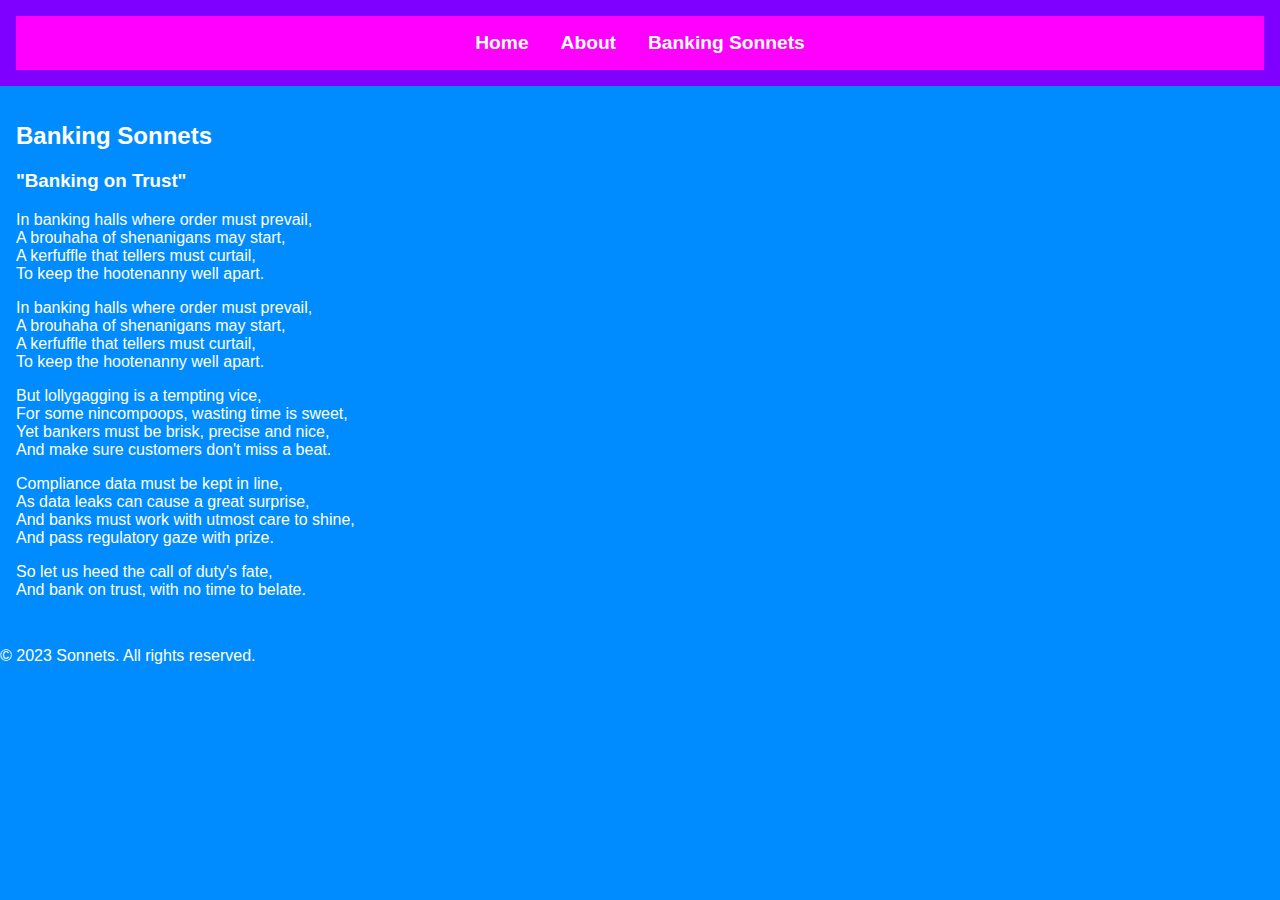
<file: sonnets.html>
<!DOCTYPE html>
<html lang="en">
<head>
  <meta charset="UTF-8">
  <meta name="viewport" content="width=device-width, initial-scale=1.0">
  <title>Banking Sonnets</title>
  <link rel="stylesheet" href="style.css">
</head>
<body>
  <header>
    <nav>
      <ul>
        <li><a href="index.html">Home</a></li>
        <li><a href="about.html">About</a></li>
        <li><a href="sonnets.html">Banking Sonnets</a></li>
      </ul>
    </nav>
  </header>
  <main>
    <h2>Banking Sonnets</h2>
    <div class="sonnet">
<h3> "Banking on Trust"</h3>

<p>In banking halls where order must prevail,<br>
    A brouhaha of shenanigans may start,<br>
    A kerfuffle that tellers must curtail,<br>
    To keep the hootenanny well apart.</p>

<p>In banking halls where order must prevail,<br>
    A brouhaha of shenanigans may start,<br>
    A kerfuffle that tellers must curtail,<br>
    To keep the hootenanny well apart.</p>

    <p>But lollygagging is a tempting vice,<br>
        For some nincompoops, wasting time is sweet,<br>
        Yet bankers must be brisk, precise and nice,<br>
        And make sure customers don't miss a beat.</p>

        <p>Compliance data must be kept in line,<br>
            As data leaks can cause a great surprise,<br>
            And banks must work with utmost care to shine,<br>
            And pass regulatory gaze with prize.</p>

    <p>
    So let us heed the call of duty's fate,<br>
    And bank on trust, with no time to belate.<br>
    </p>
    </div>

  </main>
  <footer>
    <p>&copy; 2023 Sonnets. All rights reserved.</p>
  </footer>
</body>
</html>
</file>
<file: style.css>
/* Global styles */
body {
    font-family: 'Helvetica Neue', sans-serif;
    color: #ffffff;
    background-color: #008cff;
    margin: 0;
    padding: 0;
  }

  a {
    color: #ff00d9;
    text-decoration: none;
  }

  a:hover {
    color: #6d0e6d;
    text-decoration: underline;
  }

  /* Header styles */
  header {
    background-color: #8000ff;
    color: #ffffff;
    padding: 1em;
    text-align: center;
  }

  header h1 {
    margin: 0;
    font-size: 2em;
  }

  /* Navigation styles */
  nav {
    background-color: #ff00ff;
    padding: 1em;
  }

  nav ul {
    list-style: none;
    margin: 0;
    padding: 0;
    display: flex;
    justify-content: center;
  }

  nav li {
    margin: 0 1em;
  }

  nav a {
    color: #ffffff;
    font-weight: bold;
    font-size: 1.2em;
  }

  /* Main content styles */
  main {
    padding: 1em;
  }

  /* Footer styles */
  footer {
</file>
